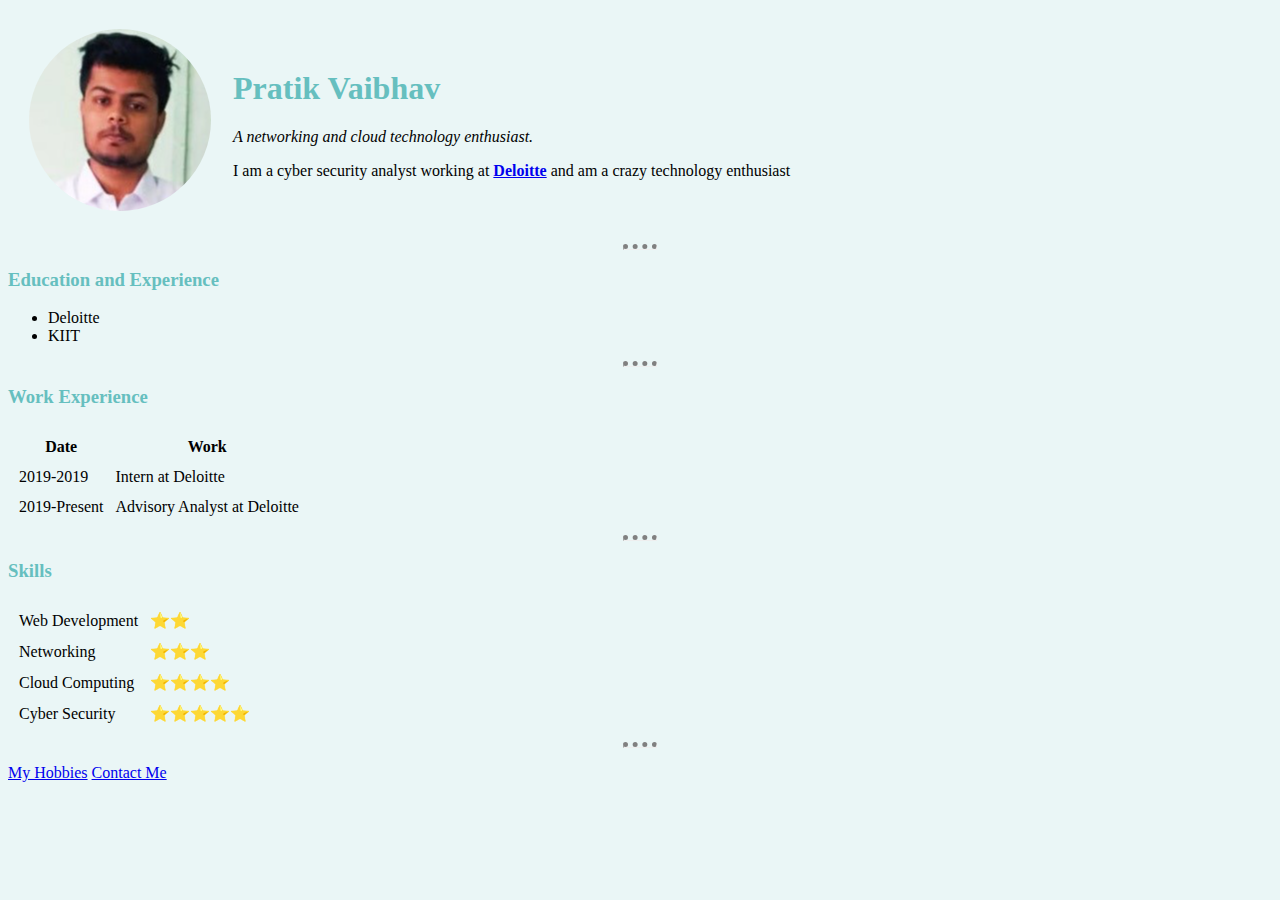
<file: index.html>
<!DOCTYPE html>
<html lang="en">
<head>
    <meta charset="UTF-8">
    <meta name="viewport" content="width=device-width, initial-scale=1.0">
    <link rel="stylesheet" type="text/css" href="css/styles.css">
    <title>Pratik's Personal Site</title>
</head>
<body>
    <table cellspacing="20">
        <tr>
            <td><img src="Images/pratik.png" alt="Pratik"></td>
            <td><h1>Pratik Vaibhav</h1>
                <p><i>A networking and cloud technology enthusiast.</i></p>
                <p>I am a cyber security analyst working at <strong><a href="https://www2.deloitte.com/us/en.html">Deloitte</a></strong> and am a crazy technology enthusiast</p>
            </td>
        </tr>
    </table>
    <hr>
    <h3>Education and Experience</h3>
    <ul>
        <li>Deloitte</li>
        <li>KIIT</li>
    </ul>
    <hr>
    <h3>Work Experience</h3>
    <table cellspacing="10">
        <thead>
            <tr>
                <th>Date</th>
                <th>Work</th>
            </tr>
        </thead>
        <tbody>
            <tr>
                <td>2019-2019</td>
                <td>Intern at Deloitte</td>
            </tr>
            <tr>
                <td>2019-Present</td>
                <td>Advisory Analyst at Deloitte</td>
            </tr>
        </tbody>
    </table>
    <hr>
    <h3>Skills</h3>
    <table cellspacing="10">
        <tbody>
            <tr>
                <td>Web Development</td>
                <td>&#11088;&#11088;</td>
            </tr>
            <tr>
                <td>Networking</td>
                <td>&#11088;&#11088;&#11088;</td>
            </tr>
            <tr>
                <td>Cloud Computing</td>
                <td>&#11088;&#11088;&#11088;&#11088;</td>
            </tr>
            <tr>
                <td>Cyber Security</td>
                <td>&#11088;&#11088;&#11088;&#11088;&#11088;</td>
            </tr>
        </tbody>
    </table>
    <hr>
    <p><a href="hobbies.html">My Hobbies</a>  <a href="contact.html">Contact Me</a></p>
</body>
</html>
</file>
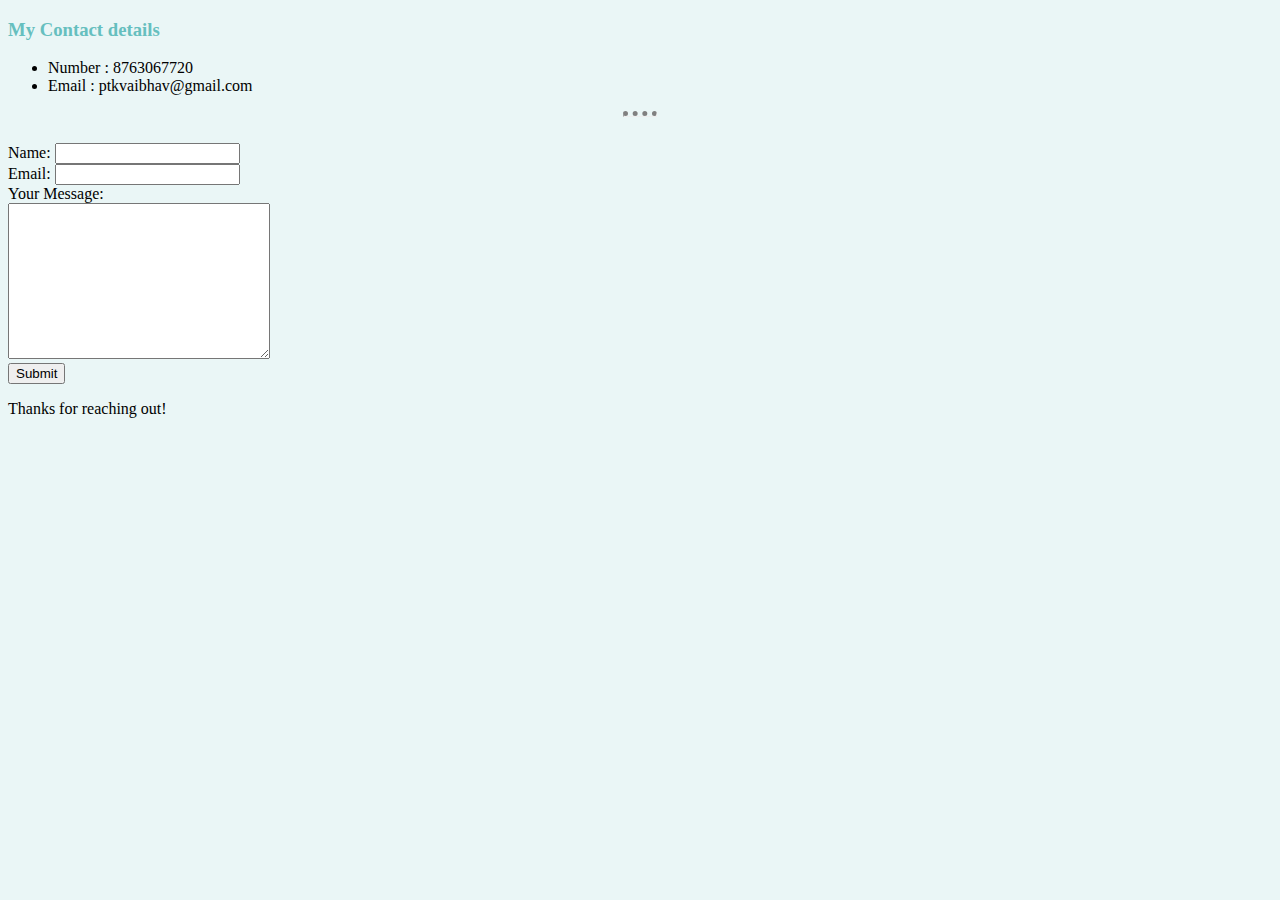
<file: contact.html>
<!DOCTYPE html>
<html lang="en">
<head>
    <meta charset="UTF-8">
    <meta name="viewport" content="width=device-width, initial-scale=1.0">
    <title>My Contact Details</title>
    <link rel="stylesheet" href="css/styles.css">
</head>
<body>
    <h3>My Contact details</h3>
    <ul>
        <li>Number : 8763067720</li>
        <li>Email : ptkvaibhav@gmail.com</li>
    </ul>
    <hr>
    <br>
    <form action="mailto:ptkvaibhav@gmail.com" method="POST" enctype="text/plain">
        <label for="name">Name:</label>
        <input type="text" name="Name">
        <br>
        <label for="email">Email:</label>
        <input type="email" name="Email">
        <br>
        <label for="message">Your Message:</label>
        <br>
        <textarea name="textarea" id="textarea" cols="30" rows="10"></textarea>
        <br>
        <input type="submit">
    </form>
    <p>Thanks for reaching out!</p>
</body>
</html>
</file>
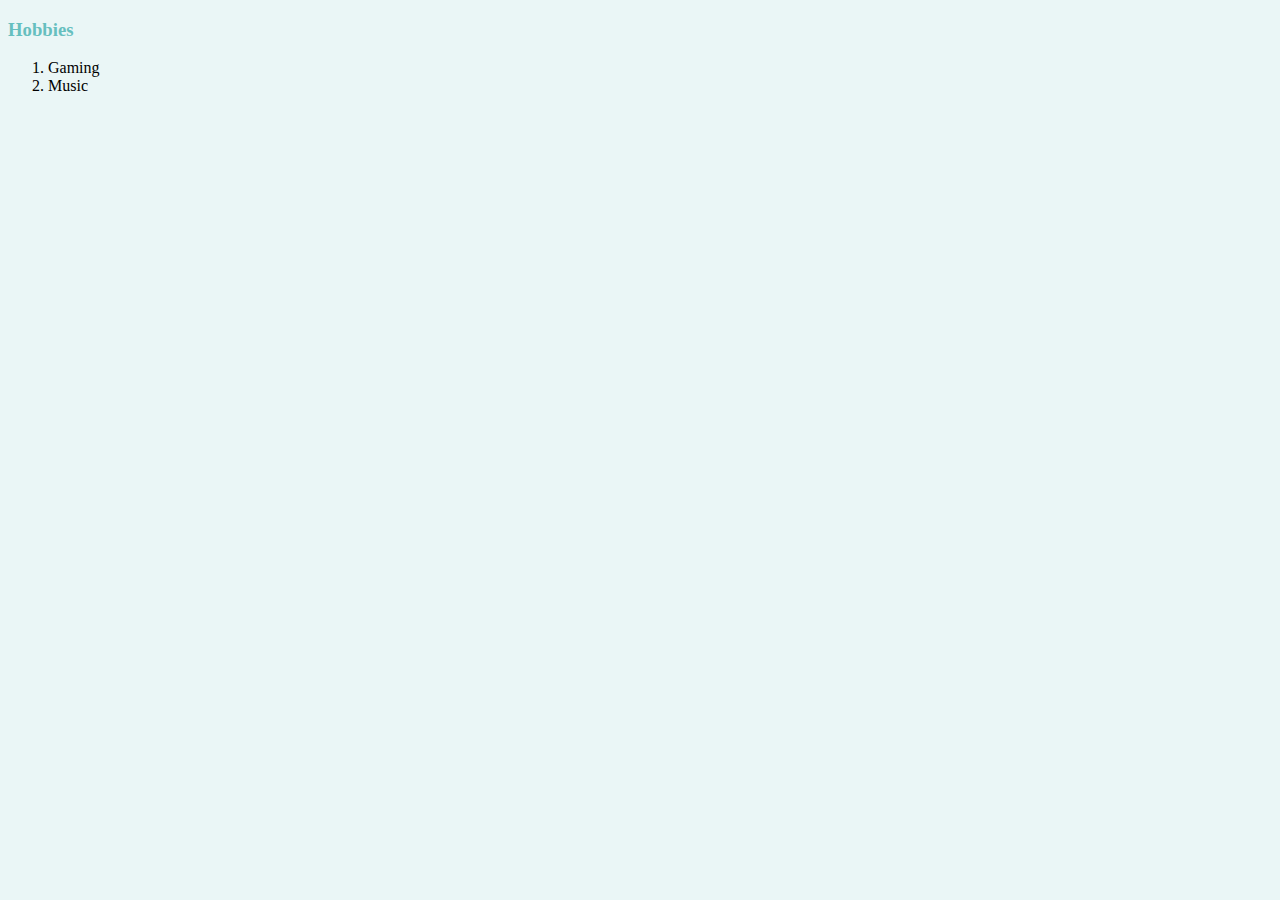
<file: hobbies.html>
<!DOCTYPE html>
<html lang="en">
<head>
    <meta charset="UTF-8">
    <meta name="viewport" content="width=device-width, initial-scale=1.0">
    <title>My Hobbies</title>
    <link rel="stylesheet" href="css/styles.css">
</head>
<body>
    <h3>Hobbies</h3>
    <ol>
        <li>Gaming</li>
        <li>Music</li>
    </ol>
</body>
</html>
</file>
<file: css/styles.css>
body {
    background-color: #eaf6f6;
}
hr {
    border-top: 5px dotted gray;
    width: 2.5%;
}
h1 {
    color: #66bfbf;
}
h3 {
    color: #66bfbf;
}
</file>
